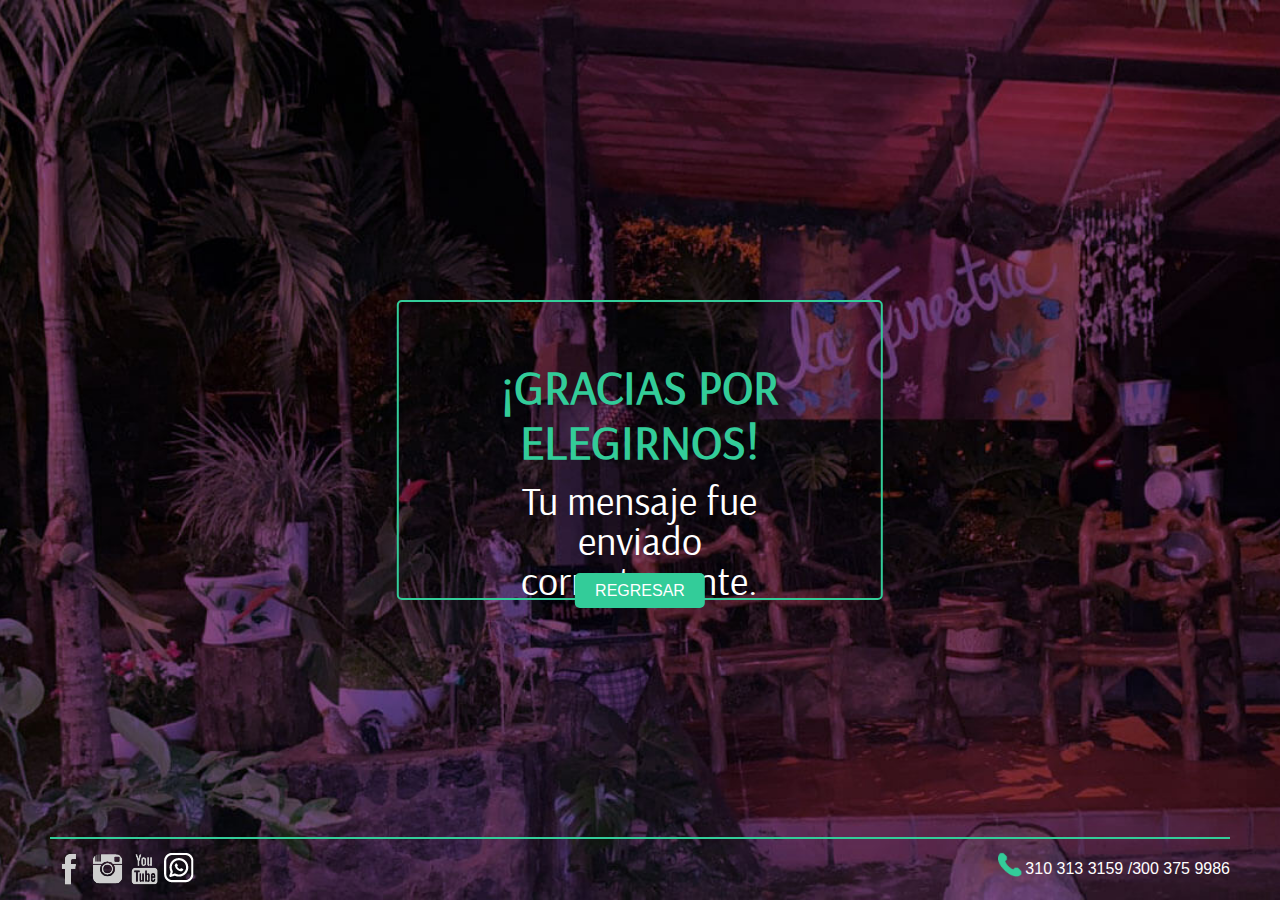
<file: confirmacion.html>
<!DOCTYPE html>
<html lang="en" dir="ltr">
  <head>
    <meta http-equiv="Content-Type" content="text/html; charset=utf-8">
    <meta name="viewport" content="width=device-width, minimum-scale=1.0, maximum-scale=1.0">
    <meta name="description" content="">
    <meta name="keywords" content="">
    <title>Confirmación | Hotel Boutique</title>
    <link rel="stylesheet" href="css/confirmacion.css">
    <link type="image/png" sizes="32x32" rel="icon" href="images/favicon-32x32.png" type="image/x-icon">
  </head>
  <body>
    <section id="contenedor">
      <section id="bg-principal">
        <article class="">
          <h1>¡GRACIAS POR ELEGIRNOS!</h1>
          <p>Tu mensaje fue enviado correctamente.</p>
          <a href="habitaciones&suites.html">REGRESAR</a>
        </article>
      </section>

      <footer>
        <section id="logo">
        </section>
        <section>
          <section id="redes-footer">
            <a href="https://www.facebook.com/lafinestraspahotel/" target="_blank"><img src="images/icono-facebook.png" alt="Icono facebook"></a>
            <a href="https://www.instagram.com/lafinestrahotel/?hl=es-la" target="_blank"><img src="images/icono-instagram.png" alt="Icono Instagram"></a>
            <a href="https://youtu.be/dE_WzAH7dmo" target="_blank"><img src="images/icono-youtube.png" alt="Icono Youtube"></a>
            <a href="https://api.whatsapp.com/send?phone=573103133159&text=Hola%2C%20deseo%20saber%20más%20sobre%20el%20hotel" target="_blank"><img src="images/icono-whatsapp-blanco.png" alt="Icono Whatsapp"></a>
          </section>
          <section>
            <span></span>
            <a href="tel:+57-310-313-3159">310 313 3159 / </a>
            <a href="tel:+57-300-375-9986"> 300 375 9986</a>
          </section>
        </section>
      </footer>
    </section>


  </body>
</html>
</file>
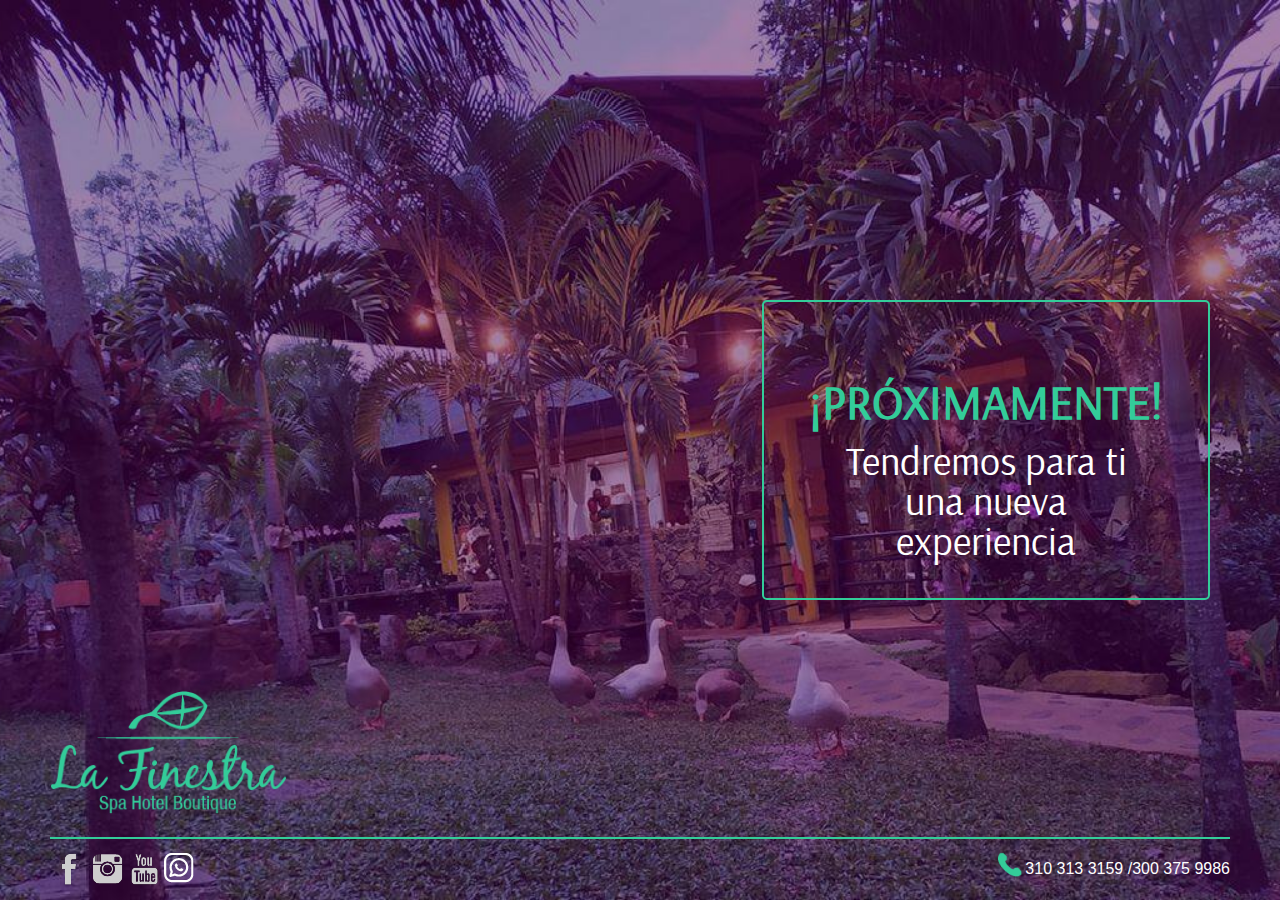
<file: mensaje.html>
<!DOCTYPE html>
<html lang="en" dir="ltr">
  <head>
    <meta http-equiv="Content-Type" content="text/html; charset=utf-8">
    <meta name="viewport" content="width=device-width, minimum-scale=1.0, maximum-scale=1.0">
    <meta name="description" content="">
    <meta name="keywords" content="">
    <title>La Finestra | Hotel Boutique</title>
    <link rel="stylesheet" href="css/mensaje.css">
  </head>
  <body>
    <section id="contenedor">
      <section id="bg-principal">
        <article class="">
          <h1>¡PRÓXIMAMENTE!</h1>
          <p>Tendremos para ti una nueva experiencia</p>
        </article>
      </section>

      <footer>
        <section id="logo">
          <img src="images/logo-la-finestra.png" alt="Logo la finestra Spa Hotel Boutique">
        </section>
        <section>
          <section id="redes-footer">
            <a href="https://www.facebook.com/lafinestraspahotel/" target="_blank"><img src="images/icono-facebook.png" alt="Icono facebook"></a>
            <a href="https://www.instagram.com/lafinestrahotel/?hl=es-la" target="_blank"><img src="images/icono-instagram.png" alt="Icono Instagram"></a>
            <a href="https://youtu.be/dE_WzAH7dmo" target="_blank"><img src="images/icono-youtube.png" alt="Icono Youtube"></a>
            <a href="https://api.whatsapp.com/send?phone=573103133159&text=Hola%2C%20deseo%20saber%20más%20sobre%20el%20hotel" target="_blank"><img src="images/icono-whatsapp-blanco.png" alt="Icono Whatsapp"></a>
          </section>
          <section>
            <span></span>
            <a href="tel:+57-310-313-3159">310 313 3159 / </a>
            <a href="tel:+57-300-375-9986"> 300 375 9986</a>
          </section>
        </section>
      </footer>
    </section>


  </body>
</html>
</file>
<file: css/confirmacion.css>
@font-face {
  font-family: 'madame';
  src: url("../fonts/madame-webfont.woff2") format("woff2"), url("../fonts/madame-webfont.woff") format("woff"), url("../fonts/Madame.ttf") format("truetype"); }
@font-face {
  font-family: 'playball';
  src: url("../fonts/playball-regular-webfont.woff2") format("woff2"), url("../fonts/playball-regular-webfont.woff") format("woff"), url("../fonts/Playball-Regular.ttf") format("truetype"); }
@font-face {
  font-family: 'allura';
  src: url("../fonts/allura-regular-webfont.woff2") format("woff2"), url("../fonts/allura-regular-webfont.woff") format("woff"), url("../fonts/Allura-Regular.ttf") format("truetype"); }
@font-face {
  font-family: 'Arsenal-Italic';
  src: url("../fonts/arsenal-italic-webfont.woff2") format("woff2"), url("../fonts/arsenal-italic-webfont.woff") format("woff"), url("../fonts/Arsenal-Italic.ttf") format("truetype"); }
@font-face {
  font-family: 'Arsenal-bold';
  src: url("../fonts/arsenal-bold-webfont.woff2") format("woff2"), url("../fonts/arsenal-bold-webfont.woff") format("woff"), url("../fonts/Arsenal-Bold.otf") format("otf"); }
@font-face {
  font-family: 'Arsenal-Regular';
  src: url("../fonts/arsenal-regular-webfont.woff2") format("woff2"), url("../fonts/arsenal-regular-webfont.woff") format("woff"), url("../fonts/Arsenal-Regular.ttf") format("truetype"); }
@font-face {
  font-family: 'blackjack';
  src: url("../fonts/blackjack-webfont.woff2") format("woff2"), url("../fonts/blackjack-webfont.woff") format("woff"); }
/*! normalize.css v5.0.0 | MIT License | github.com/necolas/normalize.css */
html {
  font-family: sans-serif;
  line-height: 1.15;
  -ms-text-size-adjust: 100%;
  -webkit-text-size-adjust: 100%; }

body {
  margin: 0; }

article, aside, footer, header, nav, section {
  display: block; }

h1 {
  font-size: 2em;
  margin: .67em 0; }

figcaption, figure, main {
  display: block; }

figure {
  margin: 1em 40px; }

hr {
  box-sizing: content-box;
  height: 0;
  overflow: visible; }

pre {
  font-family: monospace,monospace;
  font-size: 1em; }

a {
  background-color: transparent;
  -webkit-text-decoration-skip: objects; }
  a:active, a:hover {
    outline-width: 0; }

abbr[title] {
  border-bottom: 0;
  text-decoration: underline;
  text-decoration: underline dotted; }

b, strong {
  font-weight: inherit; }

b, strong {
  font-weight: bolder; }

code, kbd, samp {
  font-family: monospace,monospace;
  font-size: 1em; }

dfn {
  font-style: italic; }

mark {
  background-color: #ff0;
  color: #000; }

small {
  font-size: 80%; }

sub, sup {
  font-size: 75%;
  line-height: 0;
  position: relative;
  vertical-align: baseline; }

sub {
  bottom: -0.25em; }

sup {
  top: -0.5em; }

audio, video {
  display: inline-block; }

audio:not([controls]) {
  display: none;
  height: 0; }

img {
  border-style: none; }

svg:not(:root) {
  overflow: hidden; }

button, input, optgroup, select, textarea {
  font-family: sans-serif;
  font-size: 100%;
  line-height: 1.15;
  margin: 0; }

button, input {
  overflow: visible; }

button, select {
  text-transform: none; }

button, html [type="button"], [type="reset"], [type="submit"] {
  -webkit-appearance: button; }

button::-moz-focus-inner, [type="button"]::-moz-focus-inner, [type="reset"]::-moz-focus-inner, [type="submit"]::-moz-focus-inner {
  border-style: none;
  padding: 0; }

button:-moz-focusring, [type="button"]:-moz-focusring, [type="reset"]:-moz-focusring, [type="submit"]:-moz-focusring {
  outline: 1px dotted ButtonText; }

fieldset {
  border: 1px solid #c0c0c0;
  margin: 0 2px;
  padding: .35em .625em .75em; }

legend {
  box-sizing: border-box;
  color: inherit;
  display: table;
  max-width: 100%;
  padding: 0;
  white-space: normal; }

progress {
  display: inline-block;
  vertical-align: baseline; }

textarea {
  overflow: auto; }

[type="checkbox"], [type="radio"] {
  box-sizing: border-box;
  padding: 0; }

[type="number"]::-webkit-inner-spin-button, [type="number"]::-webkit-outer-spin-button {
  height: auto; }

[type="search"] {
  -webkit-appearance: textfield;
  outline-offset: -2px; }
  [type="search"]::-webkit-search-cancel-button, [type="search"]::-webkit-search-decoration {
    -webkit-appearance: none; }

::-webkit-file-upload-button {
  -webkit-appearance: button;
  font: inherit; }

details, menu {
  display: block; }

summary {
  display: list-item; }

canvas {
  display: inline-block; }

template, [hidden] {
  display: none; }

* {
  padding: 0;
  margin: 0;
  box-sizing: border-box; }

html {
  box-sizing: border-box;
  overflow-x: hidden; }

html, body {
  width: 100%;
  height: 100%; }

h1 {
  font-family: "Arsenal-Regular";
  margin: 0; }

h2 {
  font-family: "madame"; }

p {
  font-family: "Arsenal-Regular"; }

.desktop, .tablet {
  display: none; }

#contenedor {
  position: relative; }
  #contenedor section#bg-principal {
    background-image: url("../images/fotografia/bg-confirmacion.jpg");
    background-position: center;
    background-repeat: no-repeat;
    background-size: contain;
    margin: 3px;
    background-size: cover;
    height: 100vh;
    margin: 0; }
    #contenedor section#bg-principal article {
      border: 2px solid #33CC99;
      border-radius: 5px;
      height: 230px;
      left: 50%;
      transform: translateX(-50%);
      margin: 0 auto;
      padding: 25px 0;
      position: absolute;
      top: 35px;
      width: 90%; }
      #contenedor section#bg-principal article h1 {
        color: #33CC99;
        padding: 10px;
        text-align: center; }
      #contenedor section#bg-principal article p {
        color: #fff;
        font-size: 150%;
        line-height: 1;
        margin: 0 auto;
        text-align: center;
        width: 80%; }
      #contenedor section#bg-principal article a {
        border-radius: 5px;
        border: 1px solid #470052;
        color: #470052;
        display: block;
        height: 35px;
        margin: 20px auto 0;
        text-align: center;
        transition-duration: 0.8s;
        width: 130px;
        left: 50%;
        transform: translateX(-50%);
        background-color: #33CC99;
        border: 0;
        bottom: -10px;
        color: #fff;
        line-height: 2.3;
        position: absolute;
        text-decoration: none; }
        #contenedor section#bg-principal article a:hover {
          background-color: #470052;
          border: 0;
          color: #fff;
          padding: 0; }
  #contenedor footer {
    bottom: 0;
    clear: both;
    display: block;
    height: auto;
    padding: 10px 50px;
    position: absolute;
    width: 100%; }
    #contenedor footer section#logo {
      border-bottom: 2px solid #33CC99; }
      #contenedor footer section#logo img {
        display: block;
        margin: 0 auto;
        width: 80%; }
    #contenedor footer section:last-child section#redes-footer {
      align-content: center;
      display: flex;
      flex-flow: row nowrap;
      justify-content: center;
      margin: 10px auto;
      width: 100%; }
      #contenedor footer section:last-child section#redes-footer a {
        align-self: center;
        font-size: 70%; }
        #contenedor footer section:last-child section#redes-footer a img {
          width: 85%; }
    #contenedor footer section:last-child section:last-child {
      align-content: center;
      display: flex;
      flex-flow: row nowrap;
      justify-content: center; }
      #contenedor footer section:last-child section:last-child span {
        background-image: url("../images/icono-telefono.png");
        background-position: center;
        background-repeat: no-repeat;
        background-size: contain;
        margin: 3px;
        display: block;
        height: 15px;
        width: 15px; }
      #contenedor footer section:last-child section:last-child a {
        align-self: center;
        color: #fff;
        font-size: 80%;
        text-decoration: none; }

@media all and (min-width: 480px) {
  #contenedor section#bg-principal article {
    height: auto;
    padding: 55px 0;
    width: 80%; }
  #contenedor footer {
    padding: 0 50px; }
    #contenedor footer section#logo img {
      width: 30%; }
    #contenedor footer section:last-child {
      align-content: center;
      display: flex;
      flex-flow: row nowrap;
      justify-content: center; }
      #contenedor footer section:last-child section#redes-footer {
        justify-content: flex-start;
        width: 50%; }
        #contenedor footer section:last-child section#redes-footer a img {
          width: 60%; }
      #contenedor footer section:last-child section:last-child {
        justify-content: flex-end;
        width: 50%; } }
@media all and (min-width: 737px) {
  .desktop {
    display: none; }

  .tablet {
    display: block; }

  #contenedor section#bg-principal article {
    left: 50%;
    top: 50%;
    transform: translate(-50%, -50%);
    padding: 55px 0;
    width: 60%; }
    #contenedor section#bg-principal article h1 {
      font-size: 280%; }
    #contenedor section#bg-principal article p {
      font-size: 200%; }
  #contenedor footer section#logo img {
    width: 40%; }
  #contenedor footer section:last-child section#redes-footer a img {
    width: 100%; }
  #contenedor footer section:last-child section:last-child span {
    margin: 21px 9px 0; }
  #contenedor footer section:last-child section:last-child a {
    font-size: 100%; } }
@media all and (min-width: 1024px) {
  .desktop {
    display: block; }

  .tablet {
    display: none; }

  #contenedor section#bg-principal article {
    width: 40%; }
  #contenedor footer section#logo {
    position: relative; }
    #contenedor footer section#logo img {
      left: 0;
      position: absolute;
      top: -160px;
      width: 30%; }
  #contenedor footer section:last-child {
    align-content: center;
    display: flex;
    flex-flow: row nowrap;
    justify-content: center; }
    #contenedor footer section:last-child section#redes-footer {
      justify-content: flex-start;
      width: 50%; }
    #contenedor footer section:last-child section:last-child {
      justify-content: flex-end;
      width: 50%; }
      #contenedor footer section:last-child section:last-child span {
        margin: 13px 3px;
        height: 25px;
        width: 25px; } }
@media all and (min-width: 1124px) {
  #contenedor section#bg-principal article {
    height: 300px;
    padding: 50px 30px;
    width: 38%; }
    #contenedor section#bg-principal article h1 {
      font-size: 300%; }
    #contenedor section#bg-principal article p {
      font-size: 250%; }
  #contenedor footer section#logo img {
    top: -146px;
    width: 20%; } }
@media all and (min-width: 1440px) {
  #contenedor section#bg-principal article {
    width: 41%; }
  #contenedor footer section#logo img {
    top: -120px;
    width: 15%; } }

/*# sourceMappingURL=confirmacion.css.map */
</file>
<file: css/mensaje.css>
@font-face {
  font-family: 'madame';
  src: url("../fonts/madame-webfont.woff2") format("woff2"), url("../fonts/madame-webfont.woff") format("woff"), url("../fonts/Madame.ttf") format("truetype"); }
@font-face {
  font-family: 'Arsenal-Italic';
  src: url("../fonts/arsenal-italic-webfont.woff2") format("woff2"), url("../fonts/arsenal-italic-webfont.woff") format("woff"), url("../fonts/Arsenal-Italic.ttf") format("truetype"); }
@font-face {
  font-family: 'Arsenal-Regular';
  src: url("../fonts/arsenal-regular-webfont.woff2") format("woff2"), url("../fonts/arsenal-regular-webfont.woff") format("woff"), url("../fonts/Arsenal-Regular.ttf") format("truetype"); }
@font-face {
  font-family: 'blackjack';
  src: url("../fonts/blackjack-webfont.woff2") format("woff2"), url("../fonts/blackjack-webfont.woff") format("woff"); }
/*! normalize.css v5.0.0 | MIT License | github.com/necolas/normalize.css */
html {
  font-family: sans-serif;
  line-height: 1.15;
  -ms-text-size-adjust: 100%;
  -webkit-text-size-adjust: 100%; }

body {
  margin: 0; }

article, aside, footer, header, nav, section {
  display: block; }

h1 {
  font-size: 2em;
  margin: .67em 0; }

figcaption, figure, main {
  display: block; }

figure {
  margin: 1em 40px; }

hr {
  box-sizing: content-box;
  height: 0;
  overflow: visible; }

pre {
  font-family: monospace,monospace;
  font-size: 1em; }

a {
  background-color: transparent;
  -webkit-text-decoration-skip: objects; }
  a:active, a:hover {
    outline-width: 0; }

abbr[title] {
  border-bottom: 0;
  text-decoration: underline;
  text-decoration: underline dotted; }

b, strong {
  font-weight: inherit; }

b, strong {
  font-weight: bolder; }

code, kbd, samp {
  font-family: monospace,monospace;
  font-size: 1em; }

dfn {
  font-style: italic; }

mark {
  background-color: #ff0;
  color: #000; }

small {
  font-size: 80%; }

sub, sup {
  font-size: 75%;
  line-height: 0;
  position: relative;
  vertical-align: baseline; }

sub {
  bottom: -0.25em; }

sup {
  top: -0.5em; }

audio, video {
  display: inline-block; }

audio:not([controls]) {
  display: none;
  height: 0; }

img {
  border-style: none; }

svg:not(:root) {
  overflow: hidden; }

button, input, optgroup, select, textarea {
  font-family: sans-serif;
  font-size: 100%;
  line-height: 1.15;
  margin: 0; }

button, input {
  overflow: visible; }

button, select {
  text-transform: none; }

button, html [type="button"], [type="reset"], [type="submit"] {
  -webkit-appearance: button; }

button::-moz-focus-inner, [type="button"]::-moz-focus-inner, [type="reset"]::-moz-focus-inner, [type="submit"]::-moz-focus-inner {
  border-style: none;
  padding: 0; }

button:-moz-focusring, [type="button"]:-moz-focusring, [type="reset"]:-moz-focusring, [type="submit"]:-moz-focusring {
  outline: 1px dotted ButtonText; }

fieldset {
  border: 1px solid #c0c0c0;
  margin: 0 2px;
  padding: .35em .625em .75em; }

legend {
  box-sizing: border-box;
  color: inherit;
  display: table;
  max-width: 100%;
  padding: 0;
  white-space: normal; }

progress {
  display: inline-block;
  vertical-align: baseline; }

textarea {
  overflow: auto; }

[type="checkbox"], [type="radio"] {
  box-sizing: border-box;
  padding: 0; }

[type="number"]::-webkit-inner-spin-button, [type="number"]::-webkit-outer-spin-button {
  height: auto; }

[type="search"] {
  -webkit-appearance: textfield;
  outline-offset: -2px; }
  [type="search"]::-webkit-search-cancel-button, [type="search"]::-webkit-search-decoration {
    -webkit-appearance: none; }

::-webkit-file-upload-button {
  -webkit-appearance: button;
  font: inherit; }

details, menu {
  display: block; }

summary {
  display: list-item; }

canvas {
  display: inline-block; }

template, [hidden] {
  display: none; }

* {
  padding: 0;
  margin: 0;
  box-sizing: border-box; }

html {
  box-sizing: border-box;
  overflow-x: hidden; }

html, body {
  width: 100%;
  height: 100%; }

h1 {
  font-family: "Arsenal-Regular";
  margin: 0; }

h2 {
  font-family: "madame"; }

p {
  font-family: "Arsenal-Regular"; }

.desktop, .tablet {
  display: none; }

#contenedor {
  position: relative; }
  #contenedor section#bg-principal {
    background-image: url("../images/fotografia/bg-mensaje.jpg");
    background-position: center;
    background-repeat: no-repeat;
    background-size: contain;
    margin: 3px;
    background-size: cover;
    height: 100vh;
    margin: 0; }
    #contenedor section#bg-principal article {
      border: 2px solid #33CC99;
      border-radius: 5px;
      height: 230px;
      left: 50%;
      transform: translateX(-50%);
      margin: 0 auto;
      padding: 65px 0;
      position: absolute;
      top: 35px;
      width: 90%; }
      #contenedor section#bg-principal article h1 {
        color: #33CC99;
        padding: 10px;
        text-align: center; }
      #contenedor section#bg-principal article p {
        color: #fff;
        font-size: 150%;
        line-height: 1;
        margin: 0 auto;
        text-align: center;
        width: 75%; }
  #contenedor footer {
    bottom: 0;
    clear: both;
    display: block;
    height: auto;
    padding: 10px 50px;
    position: absolute;
    width: 100%; }
    #contenedor footer section#logo {
      border-bottom: 2px solid #33CC99; }
      #contenedor footer section#logo img {
        display: block;
        margin: 0 auto;
        width: 80%; }
    #contenedor footer section:last-child section#redes-footer {
      align-content: center;
      display: flex;
      flex-flow: row nowrap;
      justify-content: center;
      margin: 10px auto;
      width: 100%; }
      #contenedor footer section:last-child section#redes-footer a {
        align-self: center;
        font-size: 70%; }
        #contenedor footer section:last-child section#redes-footer a img {
          width: 85%; }
    #contenedor footer section:last-child section:last-child {
      align-content: center;
      display: flex;
      flex-flow: row nowrap;
      justify-content: center; }
      #contenedor footer section:last-child section:last-child span {
        background-image: url("../images/icono-telefono.png");
        background-position: center;
        background-repeat: no-repeat;
        background-size: contain;
        margin: 3px;
        display: block;
        height: 15px;
        width: 15px; }
      #contenedor footer section:last-child section:last-child a {
        align-self: center;
        color: #fff;
        font-size: 80%;
        text-decoration: none; }

@media all and (min-width: 480px) {
  #contenedor section#bg-principal article {
    height: auto;
    padding: 25px 0;
    width: 80%; }
  #contenedor footer {
    padding: 0 50px; }
    #contenedor footer section#logo img {
      width: 30%; }
    #contenedor footer section:last-child {
      align-content: center;
      display: flex;
      flex-flow: row nowrap;
      justify-content: center; }
      #contenedor footer section:last-child section#redes-footer {
        justify-content: flex-start;
        width: 50%; }
        #contenedor footer section:last-child section#redes-footer a img {
          width: 60%; }
      #contenedor footer section:last-child section:last-child {
        justify-content: flex-end;
        width: 50%; } }
@media all and (min-width: 737px) {
  .desktop {
    display: none; }

  .tablet {
    display: block; }

  #contenedor section#bg-principal article {
    left: 50%;
    top: 50%;
    transform: translate(-50%, -50%);
    padding: 55px 0;
    width: 60%; }
    #contenedor section#bg-principal article h1 {
      font-size: 280%; }
    #contenedor section#bg-principal article p {
      font-size: 200%; }
  #contenedor footer section#logo img {
    width: 40%; }
  #contenedor footer section:last-child section#redes-footer a img {
    width: 100%; }
  #contenedor footer section:last-child section:last-child a {
    font-size: 100%; } }
@media all and (min-width: 1024px) {
  .desktop {
    display: block; }

  .tablet {
    display: none; }

  #contenedor section#bg-principal article {
    top: 50%;
    transform: translateY(-50%);
    left: auto;
    right: 70px;
    width: 40%; }
  #contenedor footer section#logo {
    position: relative; }
    #contenedor footer section#logo img {
      left: 0;
      position: absolute;
      top: -160px;
      width: 30%; }
  #contenedor footer section:last-child {
    align-content: center;
    display: flex;
    flex-flow: row nowrap;
    justify-content: center; }
    #contenedor footer section:last-child section#redes-footer {
      justify-content: flex-start;
      width: 50%; }
    #contenedor footer section:last-child section:last-child {
      justify-content: flex-end;
      width: 50%; }
      #contenedor footer section:last-child section:last-child span {
        margin: 13px 3px;
        height: 25px;
        width: 25px; } }
@media all and (min-width: 1124px) {
  #contenedor section#bg-principal article {
    height: 300px;
    padding: 65px 0;
    width: 35%; }
    #contenedor section#bg-principal article h1 {
      font-size: 300%; }
    #contenedor section#bg-principal article p {
      font-size: 250%; }
  #contenedor footer section#logo img {
    top: -146px;
    width: 20%; } }
@media all and (min-width: 1440px) {
  #contenedor footer section#logo img {
    top: -120px;
    width: 15%; } }

/*# sourceMappingURL=mensaje.css.map */
</file>
